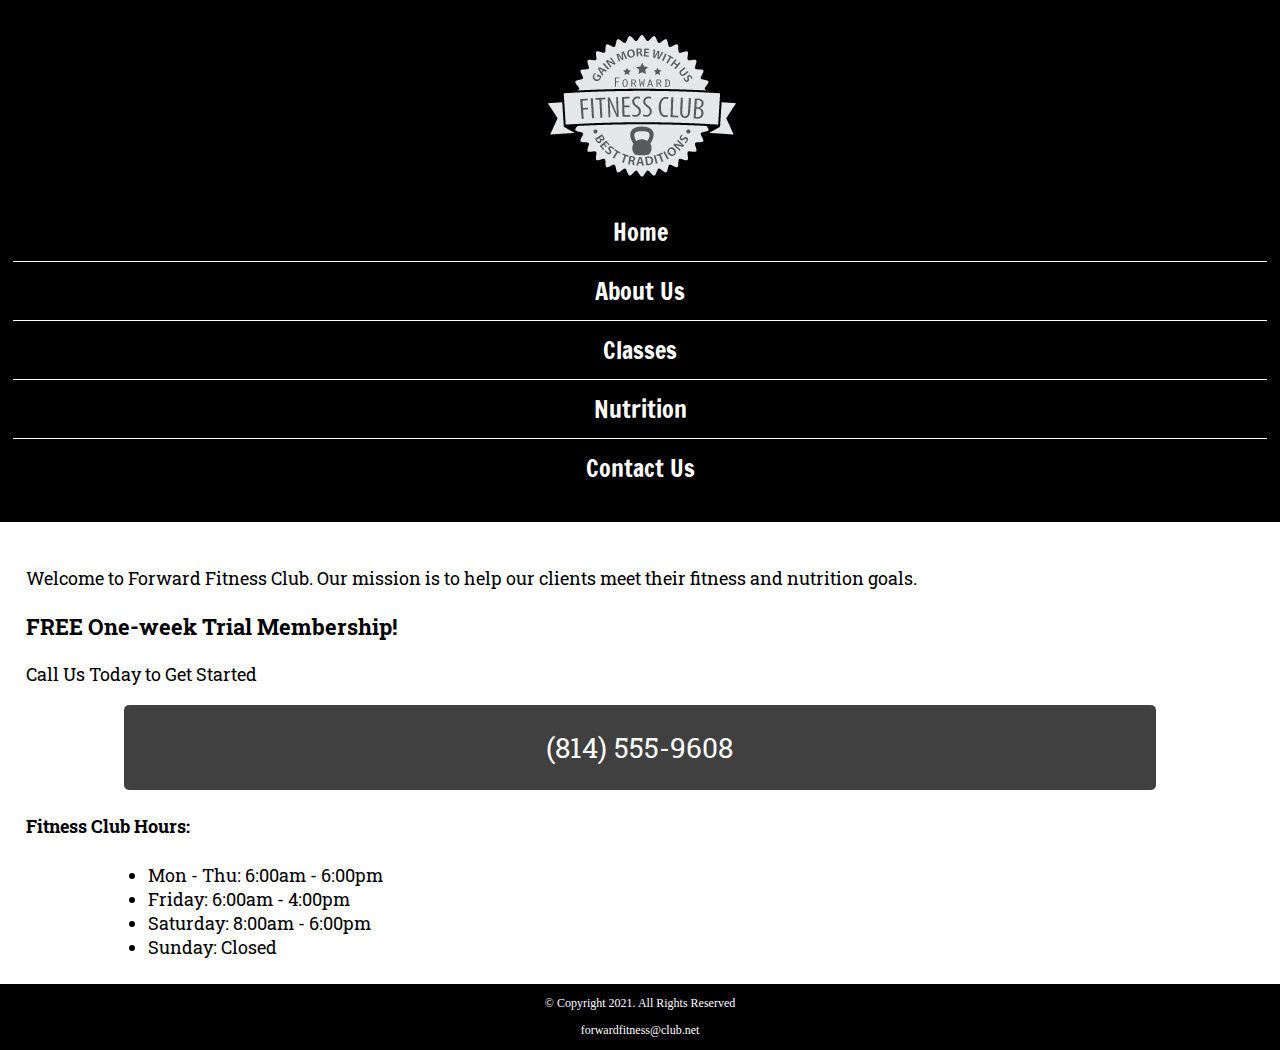
<file: index.html>
<!DOCTYPE html>
<!-- This website template was created by : Student's Diana Linville -->
<html lang="en">
<head>
  <title>Forward Fitness Club</title>
  <meta charset="utf-8">
  <link rel="stylesheet" href="css/style.css">
  <meta name="viewport" content="width=device-width, initial-scale=1">
  <link href="https://fonts.googleapis.com/css2?family=Francois+One&family=Roboto+Slab&display=swap" rel="stylesheet">
</head>

<body>
  <div id="container">
    <!-- Use the header area for the website name or logo -->
    <header>
      <a href="index.html"><img src="images/forward-fitness-logo.png" alt="Forward Fitness Club logo"></a>
    </header>

    <!-- Use the nav area to add hyperlinks to other pages within the website -->
    <nav>
      <ul>
        <li><a href="index.html">Home</a></li>
        <li><a href="about.html">About Us</a></li>
        <li><a href="classes.html">Classes</a></li>
        <li><a href="nutrition.html">Nutrition</a></li>
        <li><a href="contact.html">Contact Us</a></li>
      </ul>
    </nav>

    <!-- Hero Image -->
    <div id="hero" class="tablet-desktop">
      <img src="images/hero-image.jpg" alt="left arem extended holding a weight">
    </div>

    <!-- Use the main area to add the main content of the webpages -->
    <main>


      <div class= "mobile">

        <p>Welcome to Forward Fitness Club. Our mission is to help our clients meet their fitness and nutrition goals.</p>

        <h3>FREE One-week Trial Membership!</h3>
        <p>Call Us Today to Get Started</p>
        <p class="tel-link"><a href="tel:8145559608">(814) 555-9608</a></p>

        <h4>Fitness Club Hours:</h4>
        <ul class="hours">
          <li>Mon - Thu: 6:00am - 6:00pm</li>
          <li>Friday: 6:00am - 4:00pm</li>
          <li>Saturday: 8:00am - 6:00pm</li>
          <li>Sunday: Closed</li>
        </ul>

      </div>
      <div class ="tablet-desktop">
        <p>Welcome to Forward Fitness Club. Our mission is to help our clients meet their fitness and nutrition goals.</p>

        <p>If you have struggles with getting healthy and
          need the motivation and resources to make a healthy lifestyle change,
          contact us today. Our facility includes state-of-the-art equipment,
          conveninet group training classes, and nutrition tips and information
          to keep you healthy.</p>

        <p>We provide a FREE, one-week membership to experience the benefits of our
          equipment and facility. This one-week trial gives you complete access to
          our equipment, training classes, and nutrition planning. Contact us
          today to <span class="action">start your free trial!</span></p>
      </div>
    </main>

    <!-- Use the footer area to add webpage footer content -->
    <footer>

      <p>&copy; Copyright 2021. All Rights Reserved</p>

      <p><a href="mailto:forwardfitness@club.net">forwardfitness@club.net</a></p>

    </footer>
  </div>
</body>

</html>
</file>
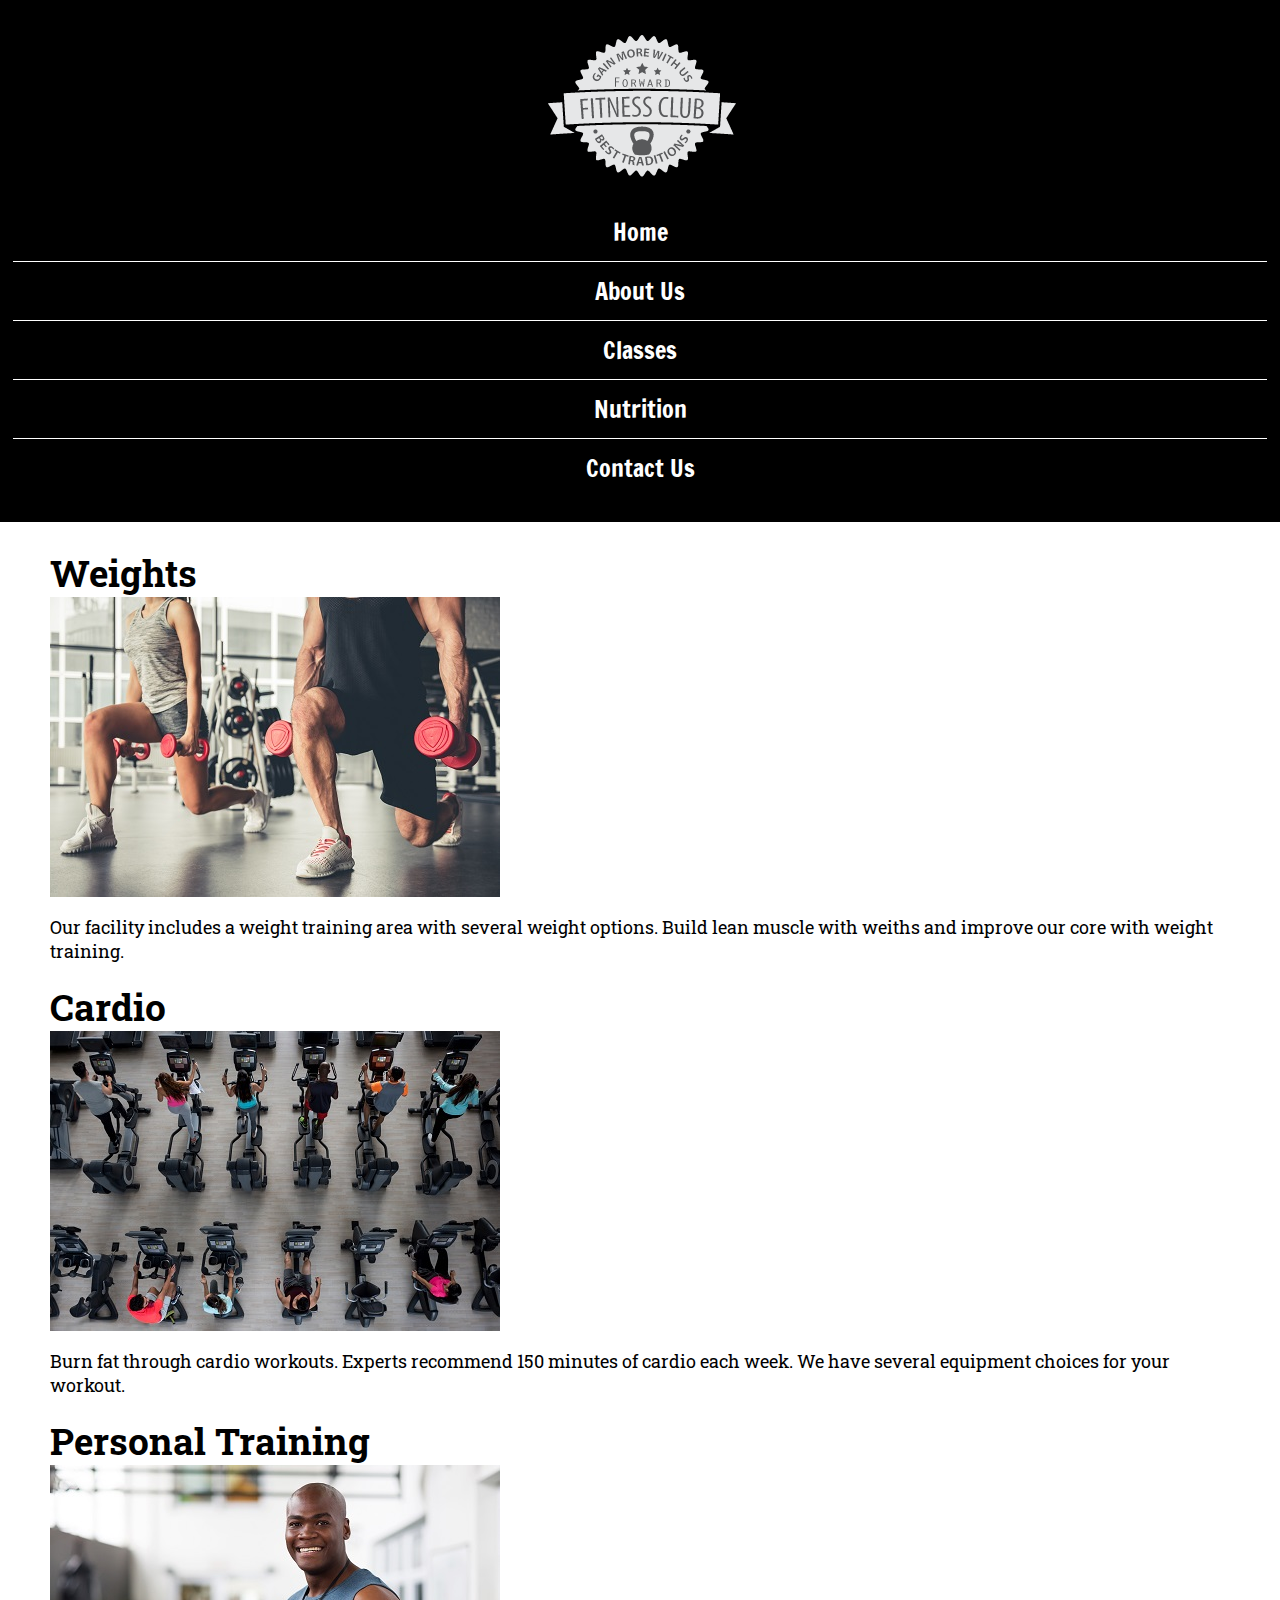
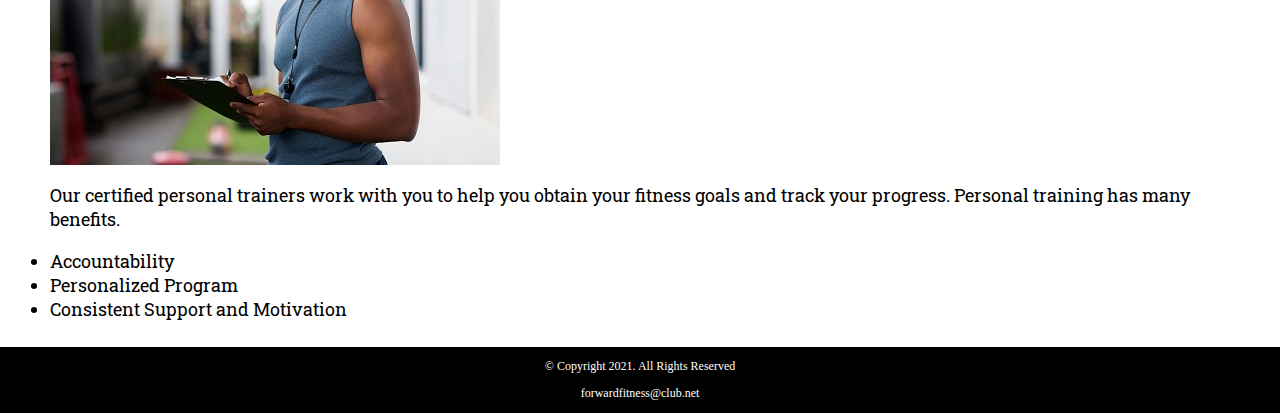
<file: about.html>
<!DOCTYPE html>
<!-- This website template was created by : Student's Diana Linville -->
<html lang="en">
<head>
  <title>Forward Fitness Club</title>
  <meta charset="utf-8">
  <link rel="stylesheet" href="css/style.css">
  <meta name="viewport" content="width=device-width, initial-scale=1">
  <link href="https://fonts.googleapis.com/css2?family=Francois+One&family=Roboto+Slab&display=swap" rel="stylesheet">
</head>

<body>
  <div>
    <!-- Use the header area for the website name or logo -->
    <header>
      <a href="index.html"><img src="images/forward-fitness-logo.png" alt="Forward Fitness Club logo"></a>
    </header>

    <!-- Use the nav area to add hyperlinks to other pages within the website -->
    <nav>
      <ul>
        <li><a href="index.html">Home</a></li>
        <li><a href="about.html">About Us</a></li>
        <li><a href="classes.html">Classes</a></li>
        <li><a href="nutrition.html">Nutrition</a></li>
        <li><a href="contact.html">Contact Us</a></li>
      </ul>
    </nav>

    <!-- Use the main area to add the main content of the webpages -->
    <main>

      <div id="weights">
        <h1>Weights</h1>
        <img src="images/people-with-weights.jpg" alt="Two people working out
        with a weight in each hand" class="round">

        <p>Our facility includes a weight training area with several weight
          options. Build lean muscle with weiths and improve our core with
          weight training.</p>

        <ul class="tablet-desktop">
          <li>Dumbbells</li>
          <li>Kettle bells </li>
          <li>Barbells</li>
        </ul>
      </div>
      <div id="cardio">
        <h1>Cardio</h1>
        <img src="images/people-workingout-machines.jpg" alt="Cardio Equipment" class="round">

        <p>Burn fat through cardio workouts. Experts recommend 150 minutes
          of cardio each week. We have several equipment choices for your workout. </p>

        <ul class="tablet-desktop">
          <li>Treadmills</li>
          <li>Eliptical Machines </li>
          <li>Exercise Bikes</li>
        </ul>
      </div>
      <div id="training">
        <h1>Personal Training</h1>
        <img src="images/personal-trainer.jpg" alt="Personal Trainer" class="round">

        <p>Our certified personal trainers work with you to help you obtain
          your fitness goals and track your progress. Personal training has
          many benefits. </p>

        <ul class="tablet desktop">
          <li>Accountability</li>
          <li>Personalized Program </li>
          <li>Consistent Support and Motivation</li>
        </ul>
      </div>
      <div id="exercises" class="tablet-desktop">
        <h1>Common Exercises</h1>

        <p>The following are common exercises that we encourage our clients to
          do as part of their daily exercise routine.</p>

        <dl>
          <dt>Burpee</dt>
          <dd>Burpees are a great, full body exercise to increase your strength
            and endurance. Begin in a standing position, drop into a squat and
            extend your hands forward, kick your feet back and then forward
            again quickly, and then jump up from a squatted position. </dd>

          <dt>Plank</dt>
          <dd>Planks build your core strength. To perform a plank, get in a
            push up position and rest your forearms on the floor. Hold the
            position as long as you can. </dd>

          <dt>Mountain Climbers</dt>
          <dd>Mountain climbers are a good cardio exercise. Place your hands
            on the floor in a push up position, then bring one knee up to
            your chest and then switch as quickly as you can (as though
            you are climbing a mountain).</dd>
        </dl>

        <p>For more information about how to stay active, visit
          <a href="https://www.hhs.gov/fitness/be-active/index.html" target="_blank" class="external-link">U.S. Department of Health and Human Services</a>.
        </p>
      </div>

    </main>

    <!-- Use the footer area to add webpage footer content -->
    <footer>

      <p>&copy; Copyright 2021. All Rights Reserved</p>

      <p><a href="mailto:forwardfitness@club.net">forwardfitness@club.net</a></p>

    </footer>
  </div>
</body>

</html>
</file>
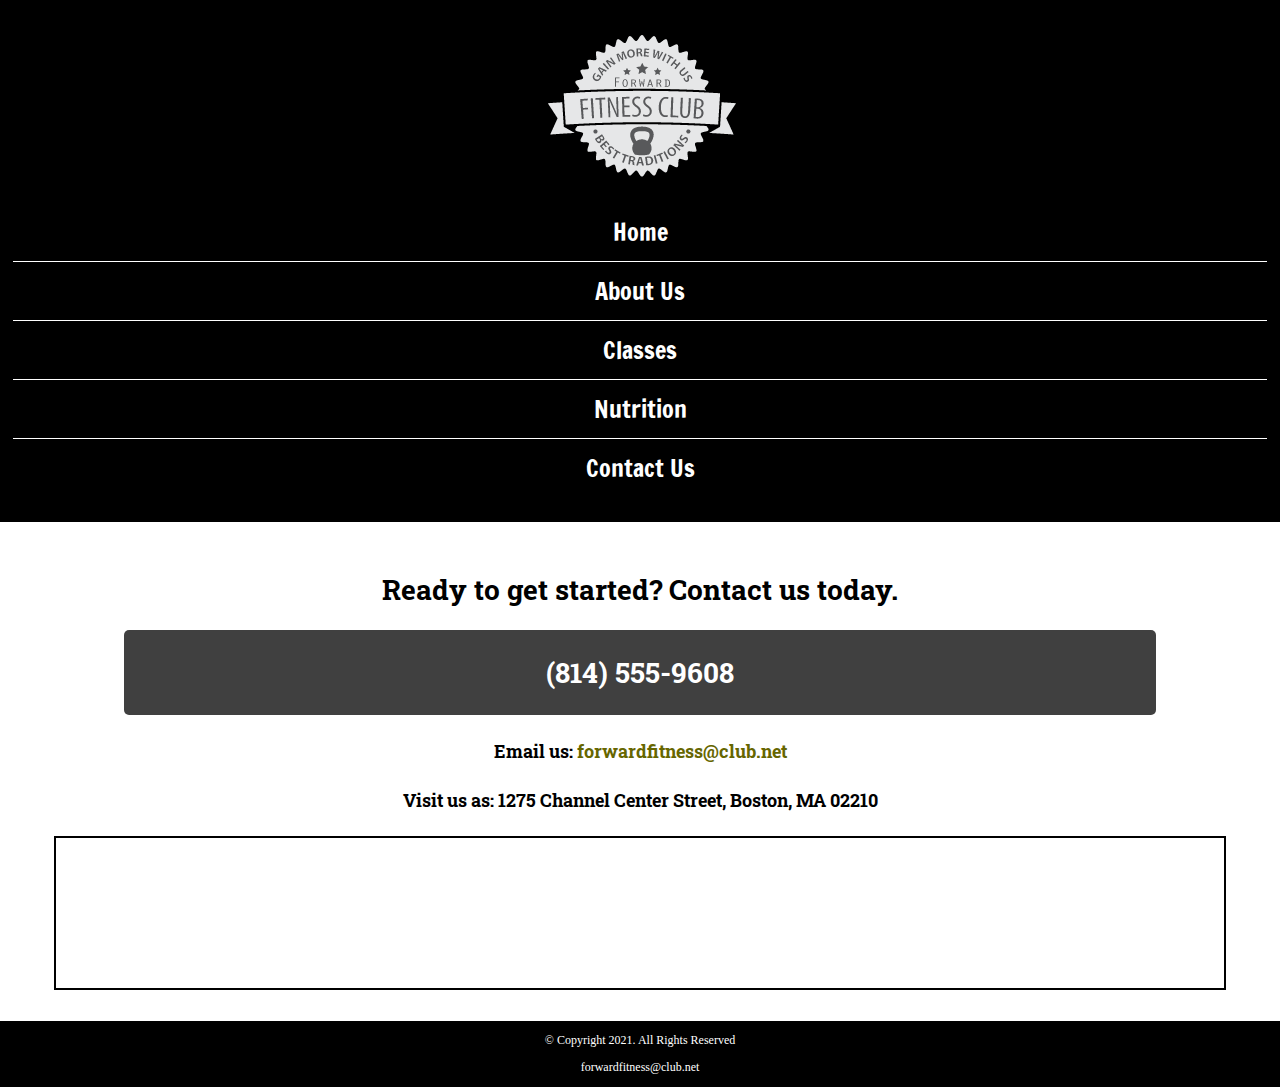
<file: contact.html>
<!DOCTYPE html>
<!-- This website template was created by : Student's Diana Linville -->
<html lang="en">
<head>
  <title>Forward Fitness Club</title>
  <meta charset="utf-8">
  <link rel="stylesheet" href="css/style.css">
  <meta name="viewport" content="width=device-width, initial-scale=1">
  <link href="https://fonts.googleapis.com/css2?family=Francois+One&family=Roboto+Slab&display=swap" rel="stylesheet">
</head>

<body>
  <div>
    <!-- Use the header area for the website name or logo -->
    <header>
      <a href="index.html"><img src="images/forward-fitness-logo.png" alt="Forward Fitness Club logo"></a>
    </header>

    <!-- Use the nav area to add hyperlinks to other pages within the website -->
    <nav>
      <ul>
        <li><a href="index.html">Home</a></li>
        <li><a href="about.html">About Us</a></li>
        <li><a href="classes.html">Classes</a></li>
        <li><a href="nutrition.html">Nutrition</a></li>
        <li><a href="contact.html">Contact Us</a></li>
      </ul>
    </nav>

    <!-- Use the main area to add the main content of the webpages -->
    <main>

      <div id="contact">
        <h2>Ready to get started? Contact us today.</h2>
        <h4 class= "tel-link"><a href="tel:8145559608">(814) 555-9608</a></h4>
        <h4>Email us: <a href="mailto:forwardfitness@club.net" class="contact-email-link">forwardfitness@club.net</a></h4>
        <h4>Visit us as: 1275 Channel Center Street, Boston, MA 02210</h4>

        <iframe
          src="https://www.google.com/maps/embed?pb=!1m18!1m12!1m3!1d2948.8517431365663!2d-71.0536284843076!3d42.34568414400165!2m3!1f0!2f0!3f0!3m2!1i1024!2i768!4f13.1!3m3!1m2!1s0x89e37a7dc2b67e7b%3A0x36ec93427cd9c5f1!2sChannel%20Center%20St%2C%20Boston%2C%20MA%2002210!5e0!3m2!1sen!2sus!4v1652727987776!5m2!1sen!2sus"
          width="600" height="450" allowfullscreen="" class="map" loading="lazy" referrerpolicy="no-referrer-when-downgrade"></iframe>
      </div>

    </main>

    <!-- Use the footer area to add webpage footer content -->
    <footer>

      <p>&copy; Copyright 2021. All Rights Reserved</p>

      <p><a href="mailto:forwardfitness@club.net">forwardfitness@club.net</a></p>

    </footer>
  </div>
</body>

</html>
</file>
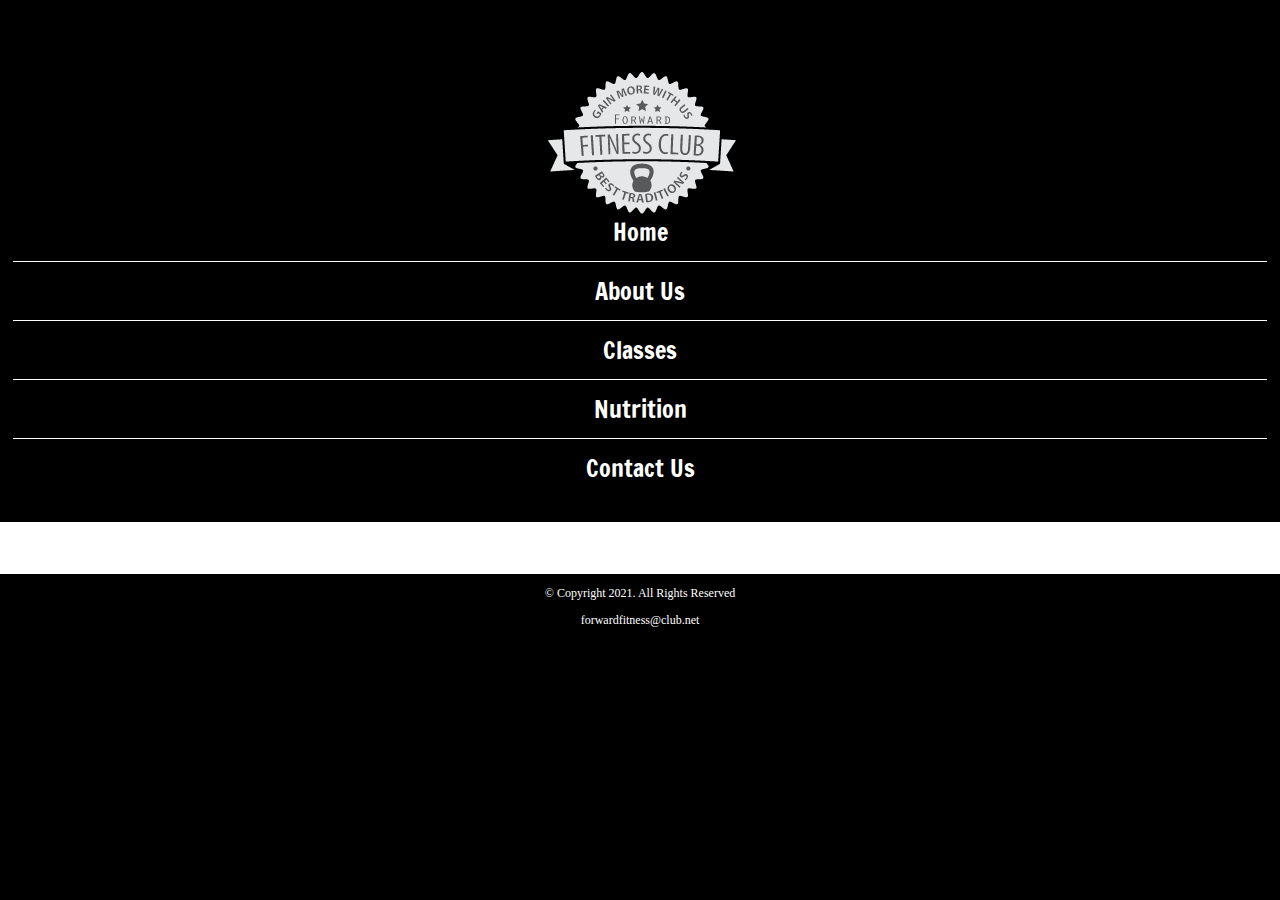
<file: template.html>
<!DOCTYPE html>
<!-- This website template was created by : Student's Diana Linville -->
<html lang="en">
<head>
  <title>Forward Fitness Club</title>
  <meta charset="utf-8">
  <link rel="stylesheet" href="css/style.css">
  <meta name="viewport" content="width=device-width, initial-scale=1">
  <link href="https://fonts.googleapis.com/css2?family=Francois+One&family=Roboto+Slab&display=swap" rel="stylesheet">
</head>

<body>
  <div>
    <!-- Use the header area for the website name or logo -->
    <header>
      <h1>Forward Fitness Club</h1>
      <a href="index.html"><img src="images/forward-fitness-logo.png" alt="Forward Fitness Club logo"></a>
    </header>

    <!-- Use the nav area to add hyperlinks to other pages within the website -->
    <nav>
      <ul>
        <li><a href="index.html">Home</a></li>
        <li><a href="about.html">About Us</a></li>
        <li><a href="classes.html">Classes</a></li>
        <li><a href="nutrition.html">Nutrition</a></li>
        <li><a href="contact.html">Contact Us</a></li>
      </ul>
    </nav>

    <!-- Use the main area to add the main content of the webpages -->
    <main>

      <div>
      </div>

    </main>

    <!-- Use the footer area to add webpage footer content -->
    <footer>

      <p>&copy; Copyright 2021. All Rights Reserved</p>

      <p><a href="mailto:forwardfitness@club.net">forwardfitness@club.net</a></p>

    </footer>
  </div>
</body>

</html>
</file>
<file: css/style.css>
/*
Author: Huzzein Adebiyi
Date: 9-26-22
File name: style.class*/
/*CSS Reset */
body, header, nav, main, footer, h1, div, img, ul {
  margin: 0;
  padding: 0;
  border: 0;
}

/* Style Rules for body and images */
body {
  background-color: #000;
}

img {
  max-width: 100%;
  display: block;
}


/*Style rules for mobile viewport*/

/* Style rule for header */
header {

position: -webkit-sticky;
position: sticky;
top: 0;
background-color: #000;
height: 190px;
}

header img{
  margin: 0 auto;
}
/* Style rules for navigation area */

nav {
  padding: 1%;
  margin-bottom: 1%;
}

nav ul {
  list-style-type: none;
  text-align: center;
}

nav li {
  font-size: 1.5em;
  font-family: 'Francois One', sans-serif;
  border-top: 1px solid #fff;
}

nav li:first-child{
  border-top: none;
}

nav li a {
  display: block;
  color: #fff;
  padding: 0.5em 1em;
  text-decoration: none;
}

/*Show mobile class, hide tablet-desktop class */
.mobile{
  display: block;
}

.tablet-desktop{
  display:none;
}

/* Style rules for main content */
main {
  background-color: #fff;
  padding: 2%;
  font-size: 1.15em;
  font-family: 'Roboto Slab', serif;
}

.tel-link{
  background-color: #404040;
  padding:2%;
  margin: 0 auto;
  width: 80%;
  text-align: center;
  border-radius: 5px;
}

.tel-link a{
  color: #fff;
  text-decoration: none;
  font-size: 1.5em;
  display: block;
}

.hours{
  margin-left: 10%;
}

.action {
  font-size: 1.35em;
  color: #666600;
  font-weight: bold;
}

.external-link {
  color: #666600;
  font-weight: bold;
  text-decoration: none;
}

/* Style rules for footer content */

footer p {
  font-size: 0.75em;
  text-align: center;
  color: #fff;
  padding: 0 1em;
}

footer p a {
  color: #fff;
  text-decoration: none;
}

#weights, #cardio, #training {
  margin: 0 2%;
}


/*#exercises {
  clear: left;
  border-top: 1px solid #000;
  border-bottom: 1px solid #000;
  background-color: #f2f2f2;
  padding: 1% 2%;
}

#exercises dt {
  font-weight: bold;
}

#exercises dd {
  padding: 0.5% 1% 2% 0;
}*/

#contact {
  text-align: center;
}

#contact .contact-email-link {
  color: #666600;
  text-decoration: none;
}

.map {
  border: 2px solid #000;
  width: 95%;
  height: 50%;
}
</file>
